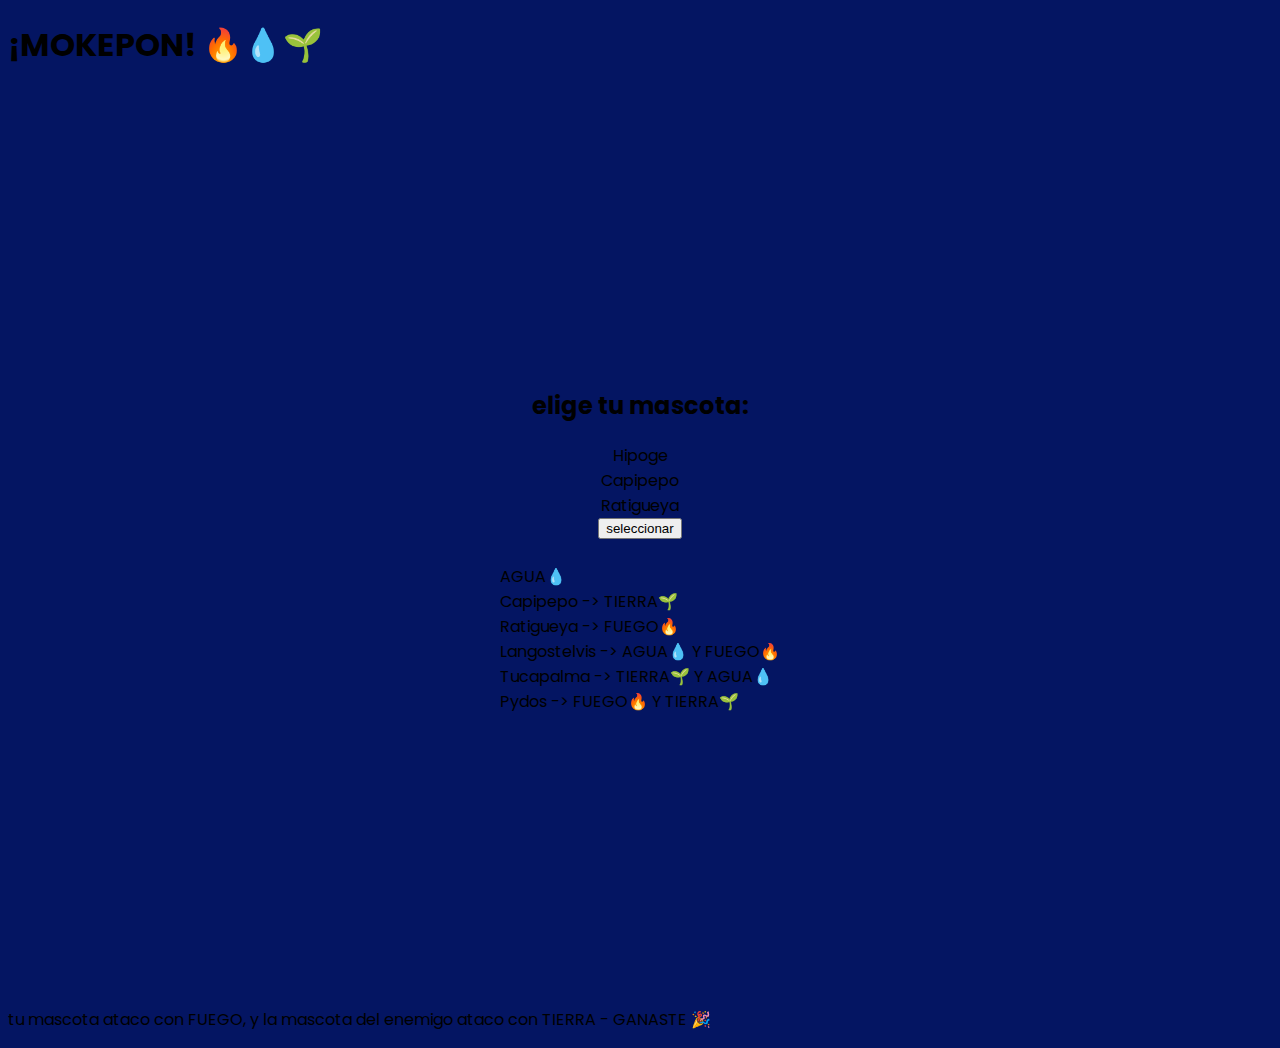
<file: repaso/index.html>
<!DOCTYPE html>
<html lang="en">

<head>
  <meta charset="UTF-8">
  <meta name="viewport" content="width=device-width, initial-scale=1.0">
  <title>MOKEPON!</title>
    <link rel="stylesheet" href="styles/styles.css" />  
</head>

<body>
    <H1>¡MOKEPON! 🔥💧🌱</H1>

    <section id="seleccionar-mascota">
        <h2> elige tu mascota: </h2>

        <label for="Hipoge">Hipoge</label>
        <input type="radio" name="mascota" id="Hipoge" />
   
        <label for="Capipepo">Capipepo</label>
        <input type="radio" name="mascota" id="Capipepo"/>

        <label for="Ratigueya">Ratigueya</label>
        <input type="radio" name="mascota" id="Ratigueya"/>

        <button id="botonMascota"> seleccionar </button>


        <br> AGUA💧<br>
        Capipepo -> TIERRA🌱<br>
        Ratigueya -> FUEGO🔥<br>
        Langostelvis -> AGUA💧 Y FUEGO🔥<br>
        Tucapalma -> TIERRA🌱 Y AGUA💧<br>
        Pydos -> FUEGO🔥 Y TIERRA🌱<br>


    
    </section>

    <section id="seleccionar-ataque">
            <h2>elige tu ataque:</h2>

         <p>tu mascota tiene <span id="mascotajugador"> 3 </span> vida </p>
         <p>la mascota del enemigo tiene <span id="mascotaenemigo"> 3 </span> vida </p>

     <P>
        <button id="fuego"> FUEGO🔥 </button>
        <button id="agua"> AGUA💧</button>
        <button id="tiera"> TIERRA🌱 </button>
        
     </P>
    </section>  

    <section id="mensajes">
        <p> tu mascota ataco con FUEGO, y la mascota del enemigo ataco con TIERRA - GANASTE 🎉 </p>
    </section>

    <section>
        <section id="reiniciar">
            <button> reiniciar juego </button>
    </section>


    <script src="js/script.js"></script>
</body>
</html>
</file>
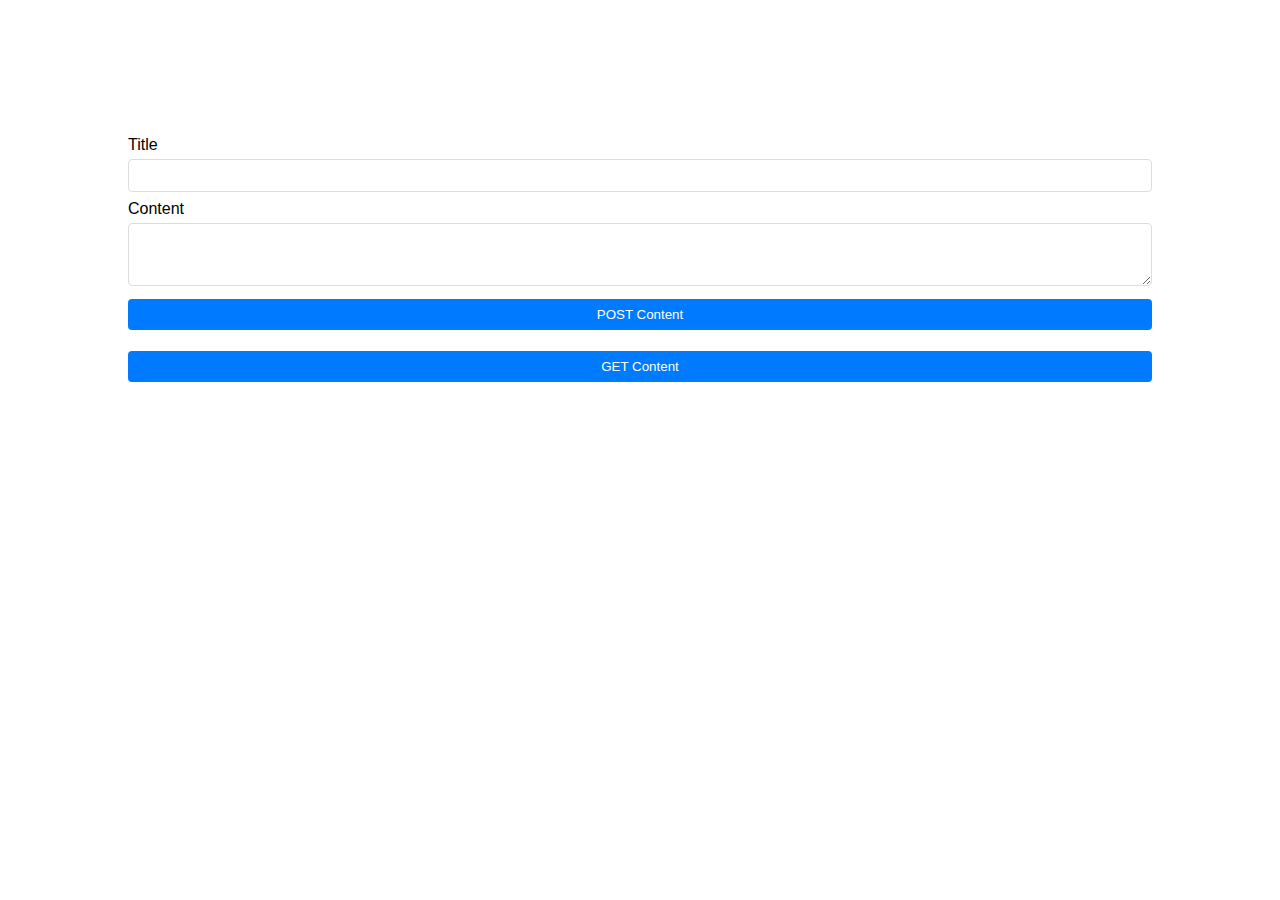
<file: asincronizmo.html>
<html lang="en">

<head>
  <meta charset="UTF-8">
  <meta name="viewport" content="width=device-width, initial-scale=1.0">
  <title>asincronizmo</title>
    <link rel="stylesheet" href="asincronizmo.css" />  
</head>

<body>

  <section id="new-post">
    <form>
      <div class="form-control">
        <label for="title">Title</label>
        <input type="text" id="title" />
      </div>
      <div class="form-control">
        <label for="content">Content</label>
        <textarea rows="3" id="content"></textarea>
      </div>
      <button type="submit">POST Content</button>
    </form>
  </section>

  <section id="available-posts">
    <button>GET Content</button>
    <section id="posts-container" class="posts"></section>
  </section>

  <script src="asincronizmo.js"></script>
</body>




</html>
</file>
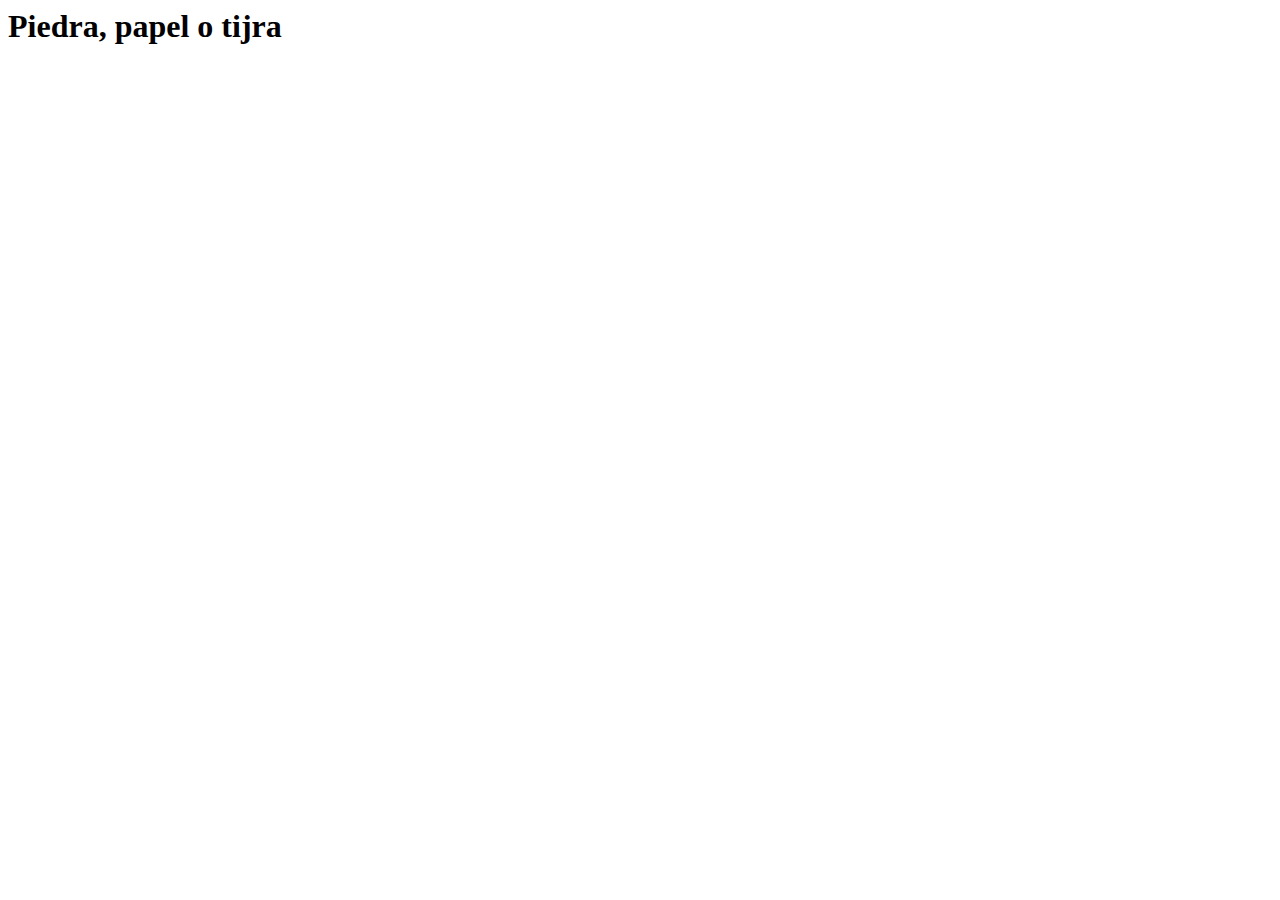
<file: recordatorio.html>
<html>
  <head>
    <meta charset="utf-8" />
    <title>Mi primera programada</title>

    <script>
      function aleatorio(min, max) {
        return Math.floor(Math.random() * (max - min + 1) + min)
      }

      function eleccion(jugada) {
        let resultado = ""
        if(jugada == 1) {
          resultado = "Piedra 🪨"
        } else if (jugada == 2) {
          resultado = "Papel 📃"
        } else if (jugada == 3) {
          resultado = "Tijera ✂️"
        } else {
          resultado = "MAL ELEGIDO"
        }
        return resultado
      }

      // 1 es piedra, 2 es papel, 3 es tijera
      let jugador = 0
      let pc = 0
      let triunfos = 0
      let perdidas = 0
      
      while (triunfos < 3 && perdidas < 3) {
        pc = aleatorio(1,3)
        jugador = prompt("Elige: 1 para piedra, 2 para papel, 3 para tijera")
        // alert("Elegiste " + jugador)

        alert("PC elige " + eleccion(pc))
        alert("Tú eliges " + eleccion(jugador))
        
        // COMBATE
        if (pc == jugador) {
          alert("EMPATE")
        } else if (jugador == 1 && pc == 3) {
          alert("GANASTE")
          triunfos = triunfos + 1
        } else if (jugador == 2 && pc == 1) {
          alert("GANASTE")
          triunfos = triunfos + 1
        } else if (jugador == 3 && pc == 2) {
          alert("GANASTE")
          triunfos = triunfos + 1
        } else {
          alert("PERDISTE")
          perdidas = perdidas + 1
        }
      }
      
      alert("Ganaste " + triunfos + " veces. Perdiste " + perdidas + " veces.")
    </script>
  </head>
  <body>
    <h1>Piedra, papel o tijra</h1>
  </body>
</html>
</file>
<file: repaso/styles/styles.css>
@import url('https://fonts.googleapis.com/css2?family=Fredoka:wght@300..700&family=Poppins:ital,wght@0,100;0,200;0,300;0,400;0,500;0,600;0,700;0,800;0,900;1,100;1,200;1,300;1,400;1,500;1,600;1,700;1,800;1,900&display=swap');

body {
    font-family: "Poppins", sans-serif;
    background-color: #041562;


}

#seleccionar-mascota, #seleccionar-ataque {
    display: flex;
    justify-content: center;
    align-items: center;
    flex-direction: column;
    height: 100vh;
}
.titulo {
font-family: "Fredoka", sans-serif;
 color: white;
 font-size: 32px;
}
.subtitulo {
   color: white;
   font-size: 20px;
}


.tarjetas {
    display: flex;
}

.tarjeta-de-mokepon {
   width: 180px;
   height: 100px;
   background-color: #11468f;
   padding: 10px;
   box-sizing: border-box;
   margin: 10px;
   border-radius: 20px;
   display: flex;
   color: white;
   justify-content: center;
   align-items: center;
   
}

.tarjeta-de-mokepon img {
    width: 80px;

}

#boton-mascota {
     width: 180px;
     height: 40px;
     border-radius: 20px;
     background: transparent;
     border: 2px solid white;
     color: white;
     font-family: "Poppins", sans-serif;
     margin: 20px 0px;
}

.contenedor-ataques button {
    background-color: #11468f;
    padding: 10px;
    box-sizing: border-box;
    border-radius: 20px;
    border-color: transparent;
    width: 100px;
    color: white;
    font-family: "Poppins", sans-serif;
}



input {
    display: none;
}
</file>
<file: asincronizmo.css>
body {
      font-family: sans-serif;
      margin: 0;
      padding: 10%;
    }

    input,
    textarea,
    select,
    button {
      width: 100%;
      padding: 8px;
      margin-top: 5px;
      border-radius: 4px;
      border: 1px solid #ddd;
      box-sizing: border-box;
    }

    button {
      background-color: #007bff;
      color: white;
      border: none;
      cursor: pointer;
    }

    button:focus {
      outline: none;
    }

    button:hover,
    button:active {
      background: #0056b3;
    }

    .form-control {
      margin: 0.5rem 0;
    }

    .posts {
      list-style: none;
      margin: 0;
      padding: 0;
      display: grid;
      grid-template-columns: repeat(1, 1fr);
      /* Por defecto, una columna */
      gap: 1rem;
    }

    .post-item {
      margin: 1rem 0;
      border-radius: 4px;
      border: 1px solid #ddd;
      padding: 1rem;
    }

    .post-item h2,
    .post-item p {
      margin: 0.5rem 0;
    }


    .post-item h2 {
      font-size: 1rem;
      color: #414141;
    }

    .post-item p {
      font-size: 0.85rem;
      color: #666;
    }

    .post-item button {
      background: #f72222;
    }

    .post-item button:hover,
    .post-item button:active {
      background: #dd2929;
    }

    @media (min-width: 600px) {

      /* Tablet */
      .posts {
        grid-template-columns: repeat(2, 1fr);
        /* Dos columnas en tabletas */
      }
    }

    @media (min-width: 900px) {

      /* Desktop */
      .posts {
        grid-template-columns: repeat(3, 1fr);
        /* Tres columnas en escritorio */
      }
    }
</file>
